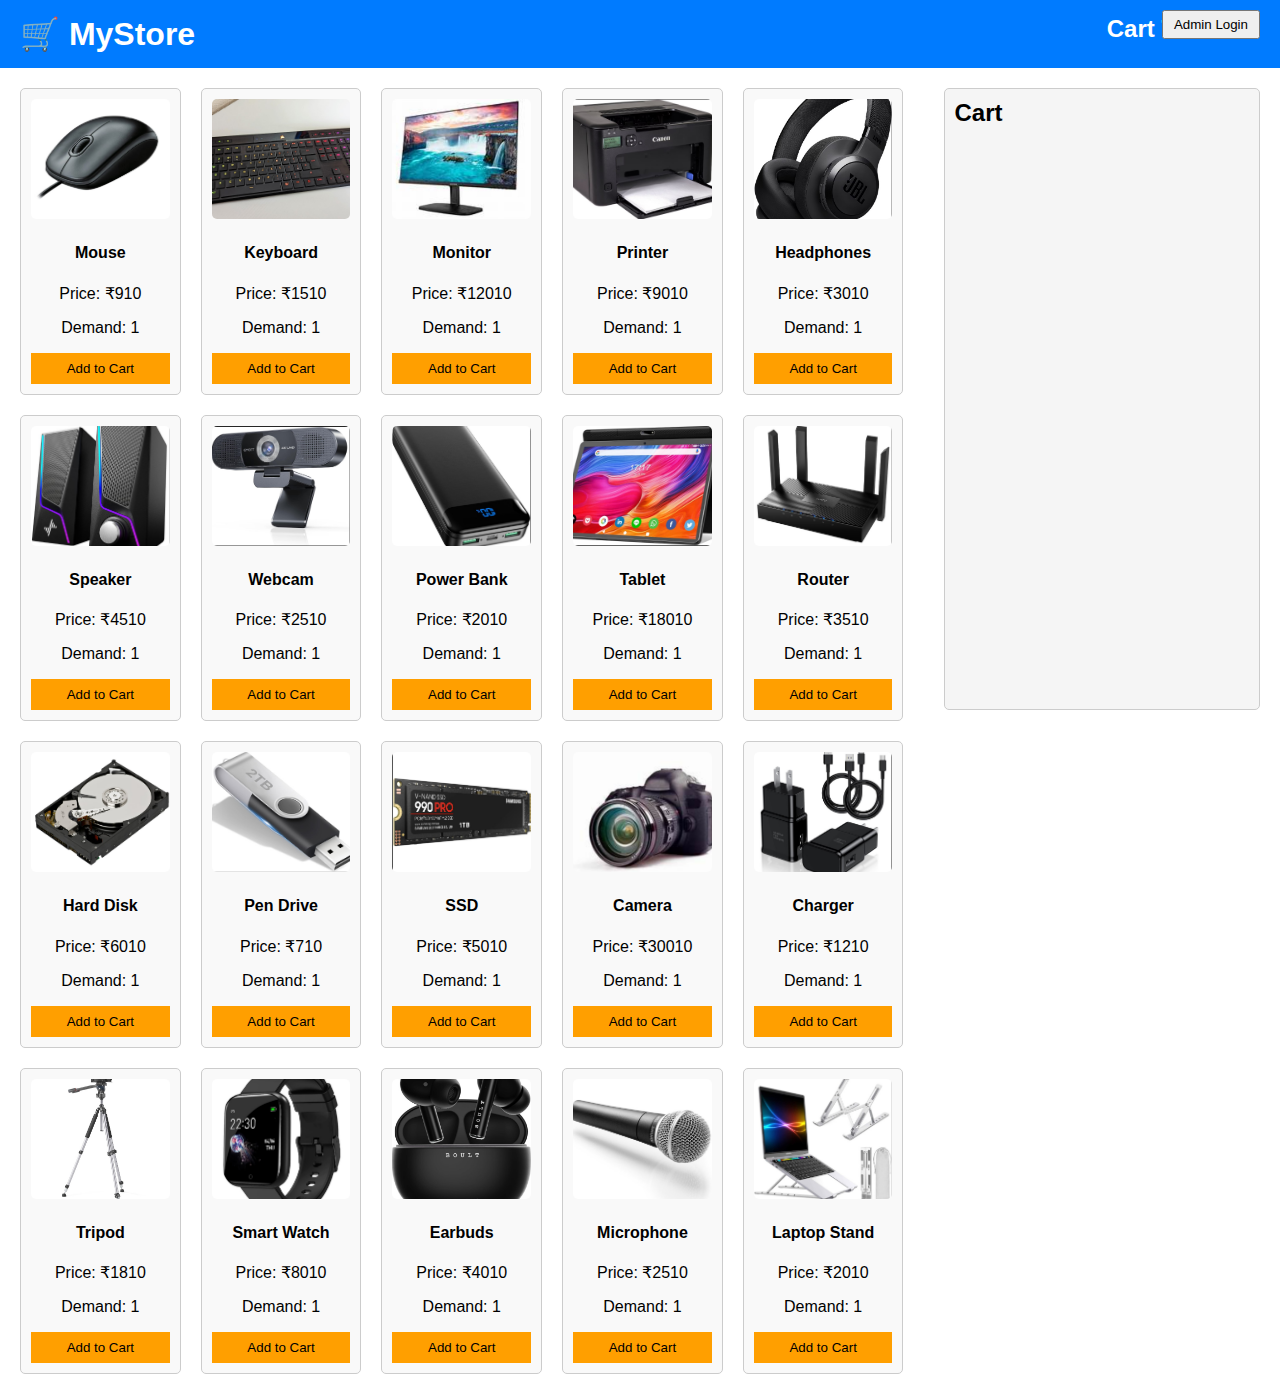
<file: frontend/index.html>
<!DOCTYPE html>
<html lang="en">
<head>
  <meta charset="UTF-8">
  <title>MyStore</title>
  <link rel="stylesheet" href="style.css">
  <style>
    body { font-family: Arial, sans-serif; margin: 0; padding: 0; }
    header { background: #007bff; color: white; padding: 10px 20px; position: relative; }
    h1, h2 { margin: 5px 0; }
    #admin-login-btn { position: absolute; top: 10px; right: 20px; padding: 5px 10px; cursor: pointer; }

    main { display: flex; padding: 20px; gap: 20px; }
    .products { display: grid; grid-template-columns: repeat(auto-fit,minmax(150px,1fr)); gap: 20px; flex: 3; }
    .product { border: 1px solid #ccc; padding: 10px; text-align: center; border-radius: 5px; background: #f9f9f9; }
    .product img { width: 100%; height: 120px; object-fit: cover; border-radius: 5px; }

    .cart { flex: 1; border: 1px solid #ccc; padding: 10px; border-radius: 5px; background: #f5f5f5; max-height: 600px; overflow-y: auto; }
    .cart h2 { margin-top: 0; }
    .cart-item { display: flex; justify-content: space-between; margin-bottom: 5px; }

    #admin-panel {
      display: none;
      position: fixed;
      top: 5%;
      left: 5%;
      width: 90%;
      height: 90%;
      background: #f5f5f5;
      border: 2px solid #333;
      padding: 20px;
      overflow-y: auto;
      z-index: 100;
    }
    #admin-panel table {
      width: 100%;
      border-collapse: collapse;
    }
    #admin-panel th, #admin-panel td {
      border: 1px solid #333;
      padding: 8px;
      text-align: center;
    }
    #close-admin {
      background: red;
      color: white;
      padding: 5px 10px;
      cursor: pointer;
      float: right;
      margin-bottom: 10px;
    }
  </style>
</head>
<body>

<header>
  <h1>🛒 MyStore</h1>
  <h2>Cart Total: ₹<span id="total">0</span></h2>
  <button id="admin-login-btn">Admin Login</button>
</header>

<main>
  <div class="products" id="products"></div>
  <div class="cart">
    <h2>Cart</h2>
    <div id="cart-items"></div>
  </div>
</main>

<!-- Admin Panel -->
<div id="admin-panel">
  <button id="close-admin">Close</button>
  <h2>Admin Panel - Edit Products</h2>
  <table id="admin-table">
    <tr>
      <th>Product</th>
      <th>Price (₹)</th>
      <th>Demand</th>
      <th>Action</th>
    </tr>
  </table>
</div>

<script>
const products = [
  { id:1, name:"Mouse", basePrice:900, demand:1, image:"images/p1.jpg" },
  { id:2, name:"Keyboard", basePrice:1500, demand:1, image:"images/p2.jpg" },
  { id:3, name:"Monitor", basePrice:12000, demand:1, image:"images/p3.jpg" },
  { id:4, name:"Printer", basePrice:9000, demand:1, image:"images/p4.jpg" },
  { id:5, name:"Headphones", basePrice:3000, demand:1, image:"images/p5.jpg" },
  { id:6, name:"Speaker", basePrice:4500, demand:1, image:"images/p6.jpg" },
  { id:7, name:"Webcam", basePrice:2500, demand:1, image:"images/p7.jpg" },
  { id:8, name:"Power Bank", basePrice:2000, demand:1, image:"images/p8.jpg" },
  { id:9, name:"Tablet", basePrice:18000, demand:1, image:"images/p9.jpg" },
  { id:10, name:"Router", basePrice:3500, demand:1, image:"images/p10.jpg" },
  { id:11, name:"Hard Disk", basePrice:6000, demand:1, image:"images/p11.jpg" },
  { id:12, name:"Pen Drive", basePrice:700, demand:1, image:"images/p12.jpg" },
  { id:13, name:"SSD", basePrice:5000, demand:1, image:"images/p13.jpg" },
  { id:14, name:"Camera", basePrice:30000, demand:1, image:"images/p14.jpg" },
  { id:15, name:"Charger", basePrice:1200, demand:1, image:"images/p15.jpg" },
  { id:16, name:"Tripod", basePrice:1800, demand:1, image:"images/p16.jpg" },
  { id:17, name:"Smart Watch", basePrice:8000, demand:1, image:"images/p17.jpg" },
  { id:18, name:"Earbuds", basePrice:4000, demand:1, image:"images/p18.jpg" },
  { id:19, name:"Microphone", basePrice:2500, demand:1, image:"images/p19.jpg" },
  { id:20, name:"Laptop Stand", basePrice:2000, demand:1, image:"images/p20.jpg" }
];

let cart = [];

const productsDiv = document.getElementById("products");
const cartDiv = document.getElementById("cart-items");
const totalSpan = document.getElementById("total");
const adminPanel = document.getElementById("admin-panel");
const adminTable = document.getElementById("admin-table");
const adminBtn = document.getElementById("admin-login-btn");
const closeAdmin = document.getElementById("close-admin");

function getDynamicPrice(product) { return product.basePrice + (product.demand*10); }

function renderProducts() {
  productsDiv.innerHTML = "";
  products.forEach(p => {
    const price = getDynamicPrice(p);
    productsDiv.innerHTML += `
      <div class="product">
        <img src="${p.image}" alt="${p.name}">
        <h4>${p.name}</h4>
        <p>Price: ₹${price}</p>
        <p>Demand: ${p.demand}</p>
        <button onclick="addToCart(${p.id})">Add to Cart</button>
      </div>
    `;
  });
}

function addToCart(id){
  const p = products.find(pr => pr.id === id);
  p.demand++;
  const price = getDynamicPrice(p);

  const item = cart.find(i => i.id===id);
  if(item){ item.qty++; item.price = price; }
  else cart.push({id:p.id, name:p.name, price:price, qty:1});

  renderProducts(); renderCart();
}

function renderCart(){
  cartDiv.innerHTML=""; let total=0;
  cart.forEach(i=>{
    total += i.price*i.qty;
    cartDiv.innerHTML += `<div class="cart-item">
      ${i.name} (₹${i.price} × ${i.qty})
      <button onclick="changeQty(${i.id},-1)">−</button>
      <button onclick="changeQty(${i.id},1)">+</button>
      <button onclick="removeItem(${i.id})">❌</button>
    </div>`;
  });
  totalSpan.innerText = total;
}

function changeQty(id,delta){ const item = cart.find(i=>i.id===id); if(!item) return; item.qty+=delta; if(item.qty<=0) removeItem(id); renderCart(); }
function removeItem(id){ cart = cart.filter(i=>i.id!==id); renderCart(); }

adminBtn.addEventListener("click",()=>{
  const pw = prompt("Enter Admin Password:");
  if(pw==="Admin123"){ adminPanel.style.display="block"; generateAdminTable(); }
  else alert("Wrong Password!");
});
closeAdmin.addEventListener("click",()=>{ adminPanel.style.display="none"; });

function generateAdminTable(){
  adminTable.querySelectorAll("tr:not(:first-child)").forEach(r=>r.remove());
  products.forEach(p=>{
    const tr=document.createElement("tr");
    tr.innerHTML=`<td>${p.name}</td>
      <td><input type="number" id="price-${p.id}" value="${p.basePrice}"></td>
      <td><input type="number" id="demand-${p.id}" value="${p.demand}"></td>
      <td><button onclick="updateProduct(${p.id})">Update</button></td>`;
    adminTable.appendChild(tr);
  });
}

window.updateProduct=function(id){
  const price=Number(document.getElementById(`price-${id}`).value);
  const demand=Number(document.getElementById(`demand-${id}`).value);
  const p=products.find(x=>x.id===id);
  p.basePrice=price; p.demand=demand;
  alert(`${p.name} updated!\nPrice: ₹${p.basePrice}, Demand: ${p.demand}`);
  renderProducts();
}

renderProducts(); renderCart();
</script>

</body>
</html>
</file>
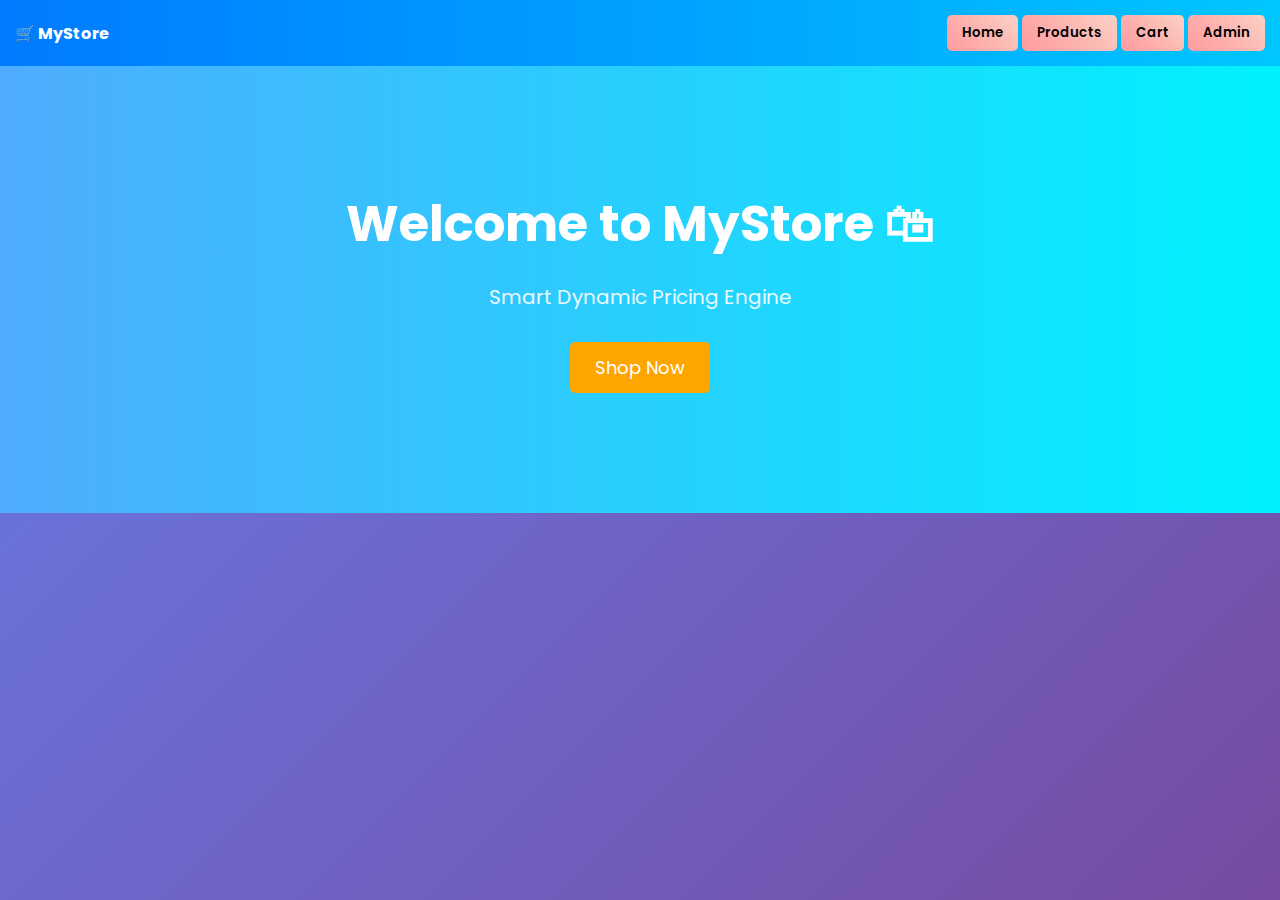
<file: dynamic-pricing-store-main/frontend/index.html>
<!DOCTYPE html>
<html lang="en">
<head>
<meta charset="UTF-8">
<title>MyStore</title>
<link rel="stylesheet" href="style.css">

<style>
body { font-family: Arial, sans-serif; margin: 0; padding: 0; }

/* NAVBAR */
.navbar {
  background: linear-gradient(90deg,#007bff,#00c6ff);
  padding: 15px;
  display: flex;
  justify-content: space-between;
  align-items: center;
  color: white;
}
.navbar button {
  padding: 8px 15px;
  border: none;
  cursor: pointer;
  border-radius: 5px;
}

/* HOME */
.home {
  text-align: center;
  padding: 120px 20px;
  background: linear-gradient(to right,#4facfe,#00f2fe);
  color: white;
}
.home button {
  padding: 12px 25px;
  background: orange;
  border: none;
  font-size: 18px;
  cursor: pointer;
  border-radius: 5px;
}

/* MAIN LAYOUT */
main { display: flex; padding: 20px; gap: 20px; }
.products { display: grid; grid-template-columns: repeat(auto-fit,minmax(150px,1fr)); gap: 20px; flex: 3; }
.product { border: 1px solid #ccc; padding: 10px; text-align: center; border-radius: 10px; background: #f9f9f9; box-shadow:0 4px 8px rgba(0,0,0,0.1);}
.product img { width: 100%; height: 120px; object-fit: cover; border-radius: 5px; }

.cart { flex: 1; border: 1px solid #ccc; padding: 10px; border-radius: 10px; background: #f5f5f5; max-height: 600px; overflow-y: auto; }
.cart-item { display: flex; justify-content: space-between; margin-bottom: 5px; }

#searchBar {
  width: 40%;
  padding: 10px;
  margin-bottom: 20px;
  border-radius: 5px;
  border: 1px solid #ccc;
}

/* ADMIN PANEL SAME */
#admin-panel {
  display: none;
  position: fixed;
  top: 5%;
  left: 5%;
  width: 90%;
  height: 90%;
  background: #f5f5f5;
  border: 2px solid #333;
  padding: 20px;
  overflow-y: auto;
  z-index: 100;
}
</style>
</head>

<body>

<!-- NAVBAR -->
<div class="navbar">
  <div><strong>🛒 MyStore</strong></div>
  <div>
    <button onclick="showHome()">Home</button>
    <button onclick="showProducts()">Products</button>
    <button onclick="showCart()">Cart</button>
    <button id="admin-login-btn">Admin</button>
  </div>
</div>

<!-- HOME SECTION -->
<div id="homeSection" class="home">
  <h1>Welcome to MyStore 🛍</h1>
  <p>Smart Dynamic Pricing Engine</p>
  <button onclick="showProducts()">Shop Now</button>
</div>

<!-- PRODUCT + CART SECTION -->
<div id="productSection" style="display:none;">
  <div style="padding:20px;">
    <h2>Cart Total: ₹<span id="total">0</span></h2>
    <input type="text" id="searchBar" placeholder="Search Product..." onkeyup="searchProduct()">
  </div>

  <main>
    <div class="products" id="products"></div>
    <div class="cart" id="cartSection">
      <h2>Cart</h2>
      <div id="cart-items"></div>
    </div>
  </main>
</div>

<!-- ADMIN PANEL -->
<div id="admin-panel">
  <button id="close-admin">Close</button>
  <h2>Admin Panel - Edit Products</h2>
  <table id="admin-table">
    <tr>
      <th>Product</th>
      <th>Price (₹)</th>
      <th>Demand</th>
      <th>Action</th>
    </tr>
  </table>
</div>

<script>

/* SECTION SHOW/HIDE */
function showHome(){
  document.getElementById("homeSection").style.display="block";
  document.getElementById("productSection").style.display="none";
}
function showProducts(){
  document.getElementById("homeSection").style.display="none";
  document.getElementById("productSection").style.display="block";
}
function showCart(){
  showProducts();
  document.getElementById("cartSection").scrollIntoView({behavior:"smooth"});
}

/* SEARCH */
function searchProduct(){
  let input=document.getElementById("searchBar").value.toLowerCase();
  let items=document.getElementsByClassName("product");
  for(let i=0;i<items.length;i++){
    let name=items[i].getElementsByTagName("h4")[0].innerText.toLowerCase();
    items[i].style.display=name.includes(input)?"block":"none";
  }
}

/* ===== YOUR ORIGINAL LOGIC BELOW (UNCHANGED) ===== */

const products = [
  { id:1, name:"Mouse", basePrice:900, demand:1, image:"images/p1.jpg" },
  { id:2, name:"Keyboard", basePrice:1500, demand:1, image:"images/p2.jpg" },
  { id:3, name:"Monitor", basePrice:12000, demand:1, image:"images/p3.jpg" },
  { id:4, name:"Printer", basePrice:9000, demand:1, image:"images/p4.jpg" },
  { id:5, name:"Headphones", basePrice:3000, demand:1, image:"images/p5.jpg" },
  { id:6, name:"Speaker", basePrice:4500, demand:1, image:"images/p6.jpg" },
  { id:7, name:"Webcam", basePrice:2500, demand:1, image:"images/p7.jpg" },
  { id:8, name:"Power Bank", basePrice:2000, demand:1, image:"images/p8.jpg" },
  { id:9, name:"Tablet", basePrice:18000, demand:1, image:"images/p9.jpg" },
  { id:10, name:"Router", basePrice:3500, demand:1, image:"images/p10.jpg" },
  { id:11, name:"Hard Disk", basePrice:6000, demand:1, image:"images/p11.jpg" },
  { id:12, name:"Pen Drive", basePrice:700, demand:1, image:"images/p12.jpg" },
  { id:13, name:"SSD", basePrice:5000, demand:1, image:"images/p13.jpg" },
  { id:14, name:"Camera", basePrice:30000, demand:1, image:"images/p14.jpg" },
  { id:15, name:"Charger", basePrice:1200, demand:1, image:"images/p15.jpg" },
  { id:16, name:"Tripod", basePrice:1800, demand:1, image:"images/p16.jpg" },
  { id:17, name:"Smart Watch", basePrice:8000, demand:1, image:"images/p17.jpg" },
  { id:18, name:"Earbuds", basePrice:4000, demand:1, image:"images/p18.jpg" },
  { id:19, name:"Microphone", basePrice:2500, demand:1, image:"images/p19.jpg" },
  { id:20, name:"Laptop Stand", basePrice:2000, demand:1, image:"images/p20.jpg" }
];

let cart = [];

const productsDiv = document.getElementById("products");
const cartDiv = document.getElementById("cart-items");
const totalSpan = document.getElementById("total");
const adminPanel = document.getElementById("admin-panel");
const adminTable = document.getElementById("admin-table");
const adminBtn = document.getElementById("admin-login-btn");
const closeAdmin = document.getElementById("close-admin");

function getDynamicPrice(product){ return product.basePrice+(product.demand*10); }

function renderProducts(){
  productsDiv.innerHTML="";
  products.forEach(p=>{
    const price=getDynamicPrice(p);
    productsDiv.innerHTML+=`
      <div class="product">
        <img src="${p.image}">
        <h4>${p.name}</h4>
        <p>Price: ₹${price}</p>
        <p>Demand: ${p.demand}</p>
        <button onclick="addToCart(${p.id})">Add to Cart</button>
      </div>`;
  });
}

function addToCart(id){
  const p=products.find(pr=>pr.id===id);
  p.demand++;
  const price=getDynamicPrice(p);

  const item=cart.find(i=>i.id===id);
  if(item){ item.qty++; item.price=price; }
  else cart.push({id:p.id,name:p.name,price:price,qty:1});

  renderProducts(); renderCart();
}

function renderCart(){
  cartDiv.innerHTML=""; let total=0;
  cart.forEach(i=>{
    total+=i.price*i.qty;
    cartDiv.innerHTML+=`
    <div class="cart-item">
      ${i.name} (₹${i.price} × ${i.qty})
      <button onclick="changeQty(${i.id},-1)">−</button>
      <button onclick="changeQty(${i.id},1)">+</button>
      <button onclick="removeItem(${i.id})">❌</button>
    </div>`;
  });
  totalSpan.innerText=total;
}

function changeQty(id,delta){
  const item=cart.find(i=>i.id===id);
  if(!item) return;
  item.qty+=delta;
  if(item.qty<=0) removeItem(id);
  renderCart();
}
function removeItem(id){
  cart=cart.filter(i=>i.id!==id);
  renderCart();
}

adminBtn.addEventListener("click",()=>{
  const pw=prompt("Enter Admin Password:");
  if(pw==="Admin123"){ adminPanel.style.display="block"; generateAdminTable(); }
  else alert("Wrong Password!");
});
closeAdmin.addEventListener("click",()=>{ adminPanel.style.display="none"; });

function generateAdminTable(){
  adminTable.querySelectorAll("tr:not(:first-child)").forEach(r=>r.remove());
  products.forEach(p=>{
    const tr=document.createElement("tr");
    tr.innerHTML=`<td>${p.name}</td>
      <td><input type="number" id="price-${p.id}" value="${p.basePrice}"></td>
      <td><input type="number" id="demand-${p.id}" value="${p.demand}"></td>
      <td><button onclick="updateProduct(${p.id})">Update</button></td>`;
    adminTable.appendChild(tr);
  });
}

window.updateProduct=function(id){
  const price=Number(document.getElementById(`price-${id}`).value);
  const demand=Number(document.getElementById(`demand-${id}`).value);
  const p=products.find(x=>x.id===id);
  p.basePrice=price; p.demand=demand;
  alert(`${p.name} updated!`);
  renderProducts();
}

renderProducts(); renderCart();

</script>
</body>
</html>
</file>
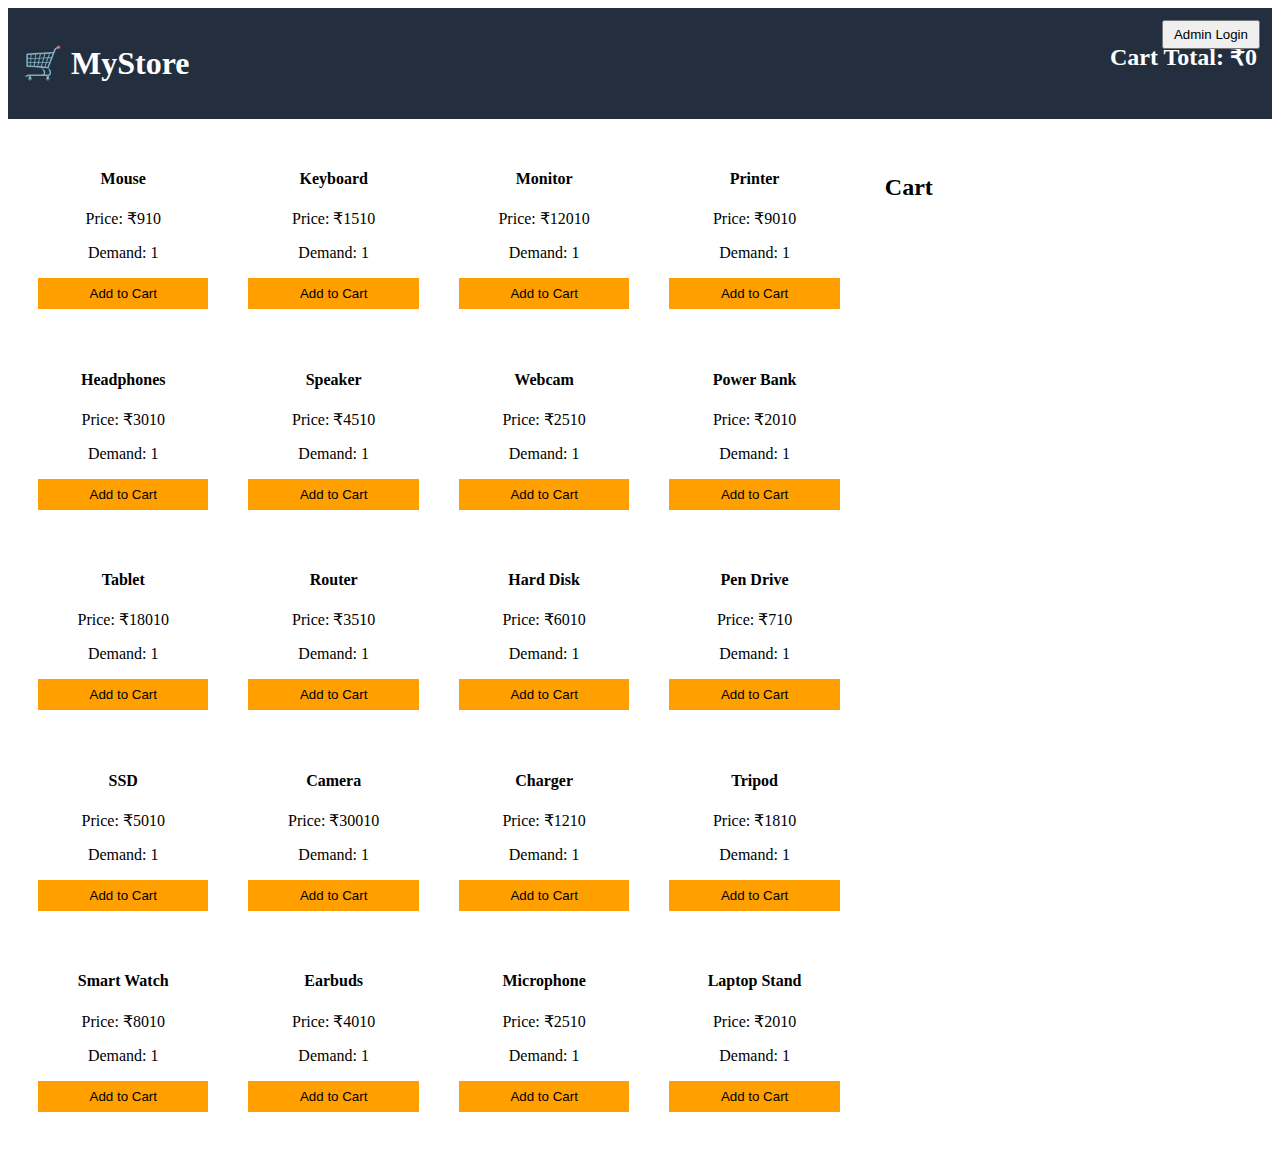
<file: frontend/admin.html>
<!DOCTYPE html>
<html lang="en">
<head>
  <meta charset="UTF-8">
  <title>MyStore</title>
  <link rel="stylesheet" href="style.css">
  <style>
    /* Admin panel styles */
    #admin-panel {
      display: none;
      position: fixed;
      top: 5%;
      left: 5%;
      width: 90%;
      height: 90%;
      background: #f5f5f5;
      border: 2px solid #333;
      padding: 20px;
      overflow-y: auto;
      z-index: 100;
    }
    #admin-panel table {
      width: 100%;
      border-collapse: collapse;
    }
    #admin-panel th, #admin-panel td {
      border: 1px solid #333;
      padding: 8px;
      text-align: center;
    }
    #close-admin {
      background: red;
      color: white;
      padding: 5px 10px;
      cursor: pointer;
      float: right;
      margin-bottom: 10px;
    }
    #admin-login-btn {
      position: absolute;
      top: 20px;
      right: 20px;
      padding: 5px 10px;
      cursor: pointer;
    }
  </style>
</head>
<body>
<header>
  <h1>🛒 MyStore</h1>
  <h2>Cart Total: ₹<span id="total">0</span></h2>
  <button id="admin-login-btn">Admin Login</button>
</header>

<main>
  <div class="products" id="products"></div>
  <div class="cart">
    <h2>Cart</h2>
    <div id="cart-items"></div>
  </div>
</main>

<!-- Admin Panel -->
<div id="admin-panel">
  <button id="close-admin">Close</button>
  <h2>Admin Panel - Edit Products</h2>
  <table id="admin-table">
    <tr>
      <th>Product</th>
      <th>Price (₹)</th>
      <th>Demand</th>
      <th>Action</th>
    </tr>
    <!-- JS will populate rows -->
  </table>
</div>

<script>
  // ===== PRODUCTS DATA =====
  const products = [
    { id:1, name:"Mouse", basePrice:900, demand:1 },
    { id:2, name:"Keyboard", basePrice:1500, demand:1 },
    { id:3, name:"Monitor", basePrice:12000, demand:1 },
    { id:4, name:"Printer", basePrice:9000, demand:1 },
    { id:5, name:"Headphones", basePrice:3000, demand:1 },
    { id:6, name:"Speaker", basePrice:4500, demand:1 },
    { id:7, name:"Webcam", basePrice:2500, demand:1 },
    { id:8, name:"Power Bank", basePrice:2000, demand:1 },
    { id:9, name:"Tablet", basePrice:18000, demand:1 },
    { id:10, name:"Router", basePrice:3500, demand:1 },
    { id:11, name:"Hard Disk", basePrice:6000, demand:1 },
    { id:12, name:"Pen Drive", basePrice:700, demand:1 },
    { id:13, name:"SSD", basePrice:5000, demand:1 },
    { id:14, name:"Camera", basePrice:30000, demand:1 },
    { id:15, name:"Charger", basePrice:1200, demand:1 },
    { id:16, name:"Tripod", basePrice:1800, demand:1 },
    { id:17, name:"Smart Watch", basePrice:8000, demand:1 },
    { id:18, name:"Earbuds", basePrice:4000, demand:1 },
    { id:19, name:"Microphone", basePrice:2500, demand:1 },
    { id:20, name:"Laptop Stand", basePrice:2000, demand:1 }
  ];

  let cart = [];

  const productsDiv = document.getElementById("products");
  const cartDiv = document.getElementById("cart-items");
  const totalSpan = document.getElementById("total");
  const adminPanel = document.getElementById("admin-panel");
  const adminTable = document.getElementById("admin-table");
  const adminBtn = document.getElementById("admin-login-btn");
  const closeAdmin = document.getElementById("close-admin");

  // ===== DYNAMIC PRICE FUNCTION =====
  function getDynamicPrice(product) {
    return product.basePrice + (product.demand * 10);
  }

  // ===== RENDER PRODUCTS =====
  function renderProducts() {
    productsDiv.innerHTML = "";
    products.forEach(p => {
      const price = getDynamicPrice(p);
      productsDiv.innerHTML += `
        <div class="product">
          <h4>${p.name}</h4>
          <p>Price: ₹<span>${price}</span></p>
          <p>Demand: <span>${p.demand}</span></p>
          <button onclick="addToCart(${p.id})">Add to Cart</button>
        </div>
      `;
    });
  }

  // ===== ADD TO CART =====
  function addToCart(id) {
    const product = products.find(p => p.id === id);
    product.demand++;
    const price = getDynamicPrice(product);

    const item = cart.find(i => i.id === id);
    if(item) {
      item.qty++;
      item.price = price;
    } else {
      cart.push({ id: id, name: product.name, price: price, qty: 1 });
    }

    renderProducts();
    renderCart();
  }

  function renderCart() {
    cartDiv.innerHTML = "";
    let total = 0;
    cart.forEach(item => {
      total += item.price * item.qty;
      cartDiv.innerHTML += `
        <div>
          ${item.name} (₹${item.price} × ${item.qty})
          <button onclick="changeQty(${item.id},-1)">−</button>
          <button onclick="changeQty(${item.id},1)">+</button>
          <button onclick="removeItem(${item.id})">❌</button>
        </div>
      `;
    });
    totalSpan.innerText = total;
  }

  function changeQty(id, delta) {
    const item = cart.find(i => i.id === id);
    if(!item) return;
    item.qty += delta;
    if(item.qty <= 0) removeItem(id);
    renderCart();
  }

  function removeItem(id) {
    cart = cart.filter(i => i.id !== id);
    renderCart();
  }

  // ===== ADMIN PANEL =====
  adminBtn.addEventListener("click", () => {
    const password = prompt("Enter Admin Password:");
    if(password === "Admin123") {
      adminPanel.style.display = "block";
      generateAdminTable();
    } else {
      alert("Wrong Password!");
    }
  });

  closeAdmin.addEventListener("click", () => {
    adminPanel.style.display = "none";
  });

  function generateAdminTable(){
    // remove old rows except header
    adminTable.querySelectorAll("tr:not(:first-child)").forEach(r=>r.remove());

    products.forEach(p => {
      const tr = document.createElement("tr");
      tr.innerHTML = `
        <td>${p.name}</td>
        <td><input type="number" id="price-${p.id}" value="${p.basePrice}"></td>
        <td><input type="number" id="demand-${p.id}" value="${p.demand}"></td>
        <td><button onclick="updateProduct(${p.id})">Update</button></td>
      `;
      adminTable.appendChild(tr);
    });
  }

  window.updateProduct = function(id){
    const price = Number(document.getElementById(`price-${id}`).value);
    const demand = Number(document.getElementById(`demand-${id}`).value);

    const prod = products.find(p => p.id === id);
    prod.basePrice = price;
    prod.demand = demand;

    alert(`${prod.name} updated!\nPrice: ₹${prod.basePrice}, Demand: ${prod.demand}`);

    renderProducts(); // Update user interface immediately
  }

  // ===== INITIAL LOAD =====
  renderProducts();
  renderCart();
</script>
</body>
</html>
</file>
<file: frontend/style.css>
ody {
  font-family: Arial, sans-serif;
  margin: 0;
  background: #f1f3f6;
}

header {
  background: #232f3e;
  color: white;
  padding: 15px;
  display: flex;
  justify-content: space-between;
}

main {
  display: flex;
  padding: 20px;
}

.products {
  width: 70%;
  display: grid;
  grid-template-columns: repeat(4, 1fr);
  gap: 20px;
}

.product {
  background: white;
  padding: 10px;
  border-radius: 6px;
  text-align: center;
}

.product img {
  width: 100%;
  height: 150px;
  object-fit: contain;
}

.product button {
  background: #ff9f00;
  border: none;
  padding: 8px;
  cursor: pointer;
  width: 100%;
}

.cart {
  width: 30%;
  background: white;
  padding: 15px;
  margin-left: 20px;
  border-radius: 6px;
}

.cart-item {
  display: flex;
  justify-content: space-between;
  margin-bottom: 10px;
}

.cart-item button {
  padding: 2px 6px;
}
</file>
<file: dynamic-pricing-store-main/frontend/style.css>
/* Google Font */
@import url('https://fonts.googleapis.com/css2?family=Poppins:wght@300;400;600&display=swap');

*{
  margin:0;
  padding:0;
  box-sizing:border-box;
  font-family:'Poppins',sans-serif;
}

/* BODY */
body{
  background: linear-gradient(135deg,#667eea,#764ba2);
  min-height:100vh;
}

/* ================= NAVBAR ================= */
.navbar{
  background: rgba(0,0,0,0.8);
  backdrop-filter: blur(10px);
  padding:15px 30px;
  display:flex;
  justify-content:space-between;
  align-items:center;
  color:white;
  position:sticky;
  top:0;
  z-index:999;
}

.navbar button{
  background:linear-gradient(45deg,#ff9a9e,#fad0c4);
  border:none;
  padding:8px 16px;
  border-radius:20px;
  cursor:pointer;
  font-weight:600;
  transition:0.3s;
}

.navbar button:hover{
  transform:scale(1.05);
  background:linear-gradient(45deg,#a18cd1,#fbc2eb);
}

/* ================= HOME ================= */
.home{
  text-align:center;
  padding:140px 20px;
  color:white;
}

.home h1{
  font-size:50px;
  margin-bottom:20px;
}

.home p{
  font-size:20px;
  margin-bottom:30px;
  opacity:0.9;
}

.home button{
  padding:15px 35px;
  border:none;
  border-radius:30px;
  font-size:18px;
  background:linear-gradient(45deg,#ff6a00,#ee0979);
  color:white;
  cursor:pointer;
  transition:0.3s;
}

.home button:hover{
  transform:scale(1.1);
}

/* ================= PRODUCTS SECTION ================= */
#productSection{
  background:#f4f6ff;
  min-height:100vh;
  padding-bottom:40px;
}

#searchBar{
  width:40%;
  padding:12px;
  border-radius:30px;
  border:1px solid #ddd;
  outline:none;
  margin-top:10px;
  transition:0.3s;
}

#searchBar:focus{
  border-color:#764ba2;
  box-shadow:0 0 10px rgba(118,75,162,0.3);
}

main{
  display:flex;
  padding:20px;
  gap:20px;
}

.products{
  width:70%;
  display:grid;
  grid-template-columns:repeat(auto-fit,minmax(200px,1fr));
  gap:25px;
}

/* PRODUCT CARD */
.product{
  background:white;
  padding:15px;
  border-radius:20px;
  text-align:center;
  box-shadow:0 8px 20px rgba(0,0,0,0.1);
  transition:0.3s;
}

.product:hover{
  transform:translateY(-8px);
  box-shadow:0 12px 25px rgba(0,0,0,0.2);
}

.product img{
  width:100%;
  height:150px;
  object-fit:contain;
  border-radius:15px;
  margin-bottom:10px;
}

.product h4{
  margin-bottom:8px;
  font-size:18px;
}

.product p{
  font-size:14px;
  margin-bottom:5px;
}

.product button{
  margin-top:10px;
  padding:8px;
  border:none;
  border-radius:20px;
  background:linear-gradient(45deg,#36d1dc,#5b86e5);
  color:white;
  cursor:pointer;
  width:100%;
  transition:0.3s;
}

.product button:hover{
  transform:scale(1.08);
}

/* ================= CART ================= */
.cart{
  width:30%;
  background:white;
  padding:20px;
  border-radius:20px;
  box-shadow:0 8px 20px rgba(0,0,0,0.1);
  max-height:600px;
  overflow-y:auto;
}

.cart h2{
  margin-bottom:10px;
}

.cart-item{
  display:flex;
  justify-content:space-between;
  align-items:center;
  margin-bottom:8px;
  padding:5px;
  border-bottom:1px solid #eee;
}

.cart-item button{
  border:none;
  padding:4px 8px;
  border-radius:5px;
  cursor:pointer;
  background:#764ba2;
  color:white;
  margin-left:5px;
}

/* ================= ADMIN PANEL ================= */
#admin-panel{
  background:white;
  border-radius:20px;
  box-shadow:0 10px 30px rgba(0,0,0,0.3);
}

#admin-panel th{
  background:#764ba2;
  color:white;
}

#admin-panel th, #admin-panel td{
  padding:10px;
  border:1px solid #ddd;
}

/* ================= RESPONSIVE ================= */
@media(max-width:900px){
  main{
    flex-direction:column;
  }
  .products, .cart{
    width:100%;
  }
  #searchBar{
    width:90%;
  }
}
</file>
